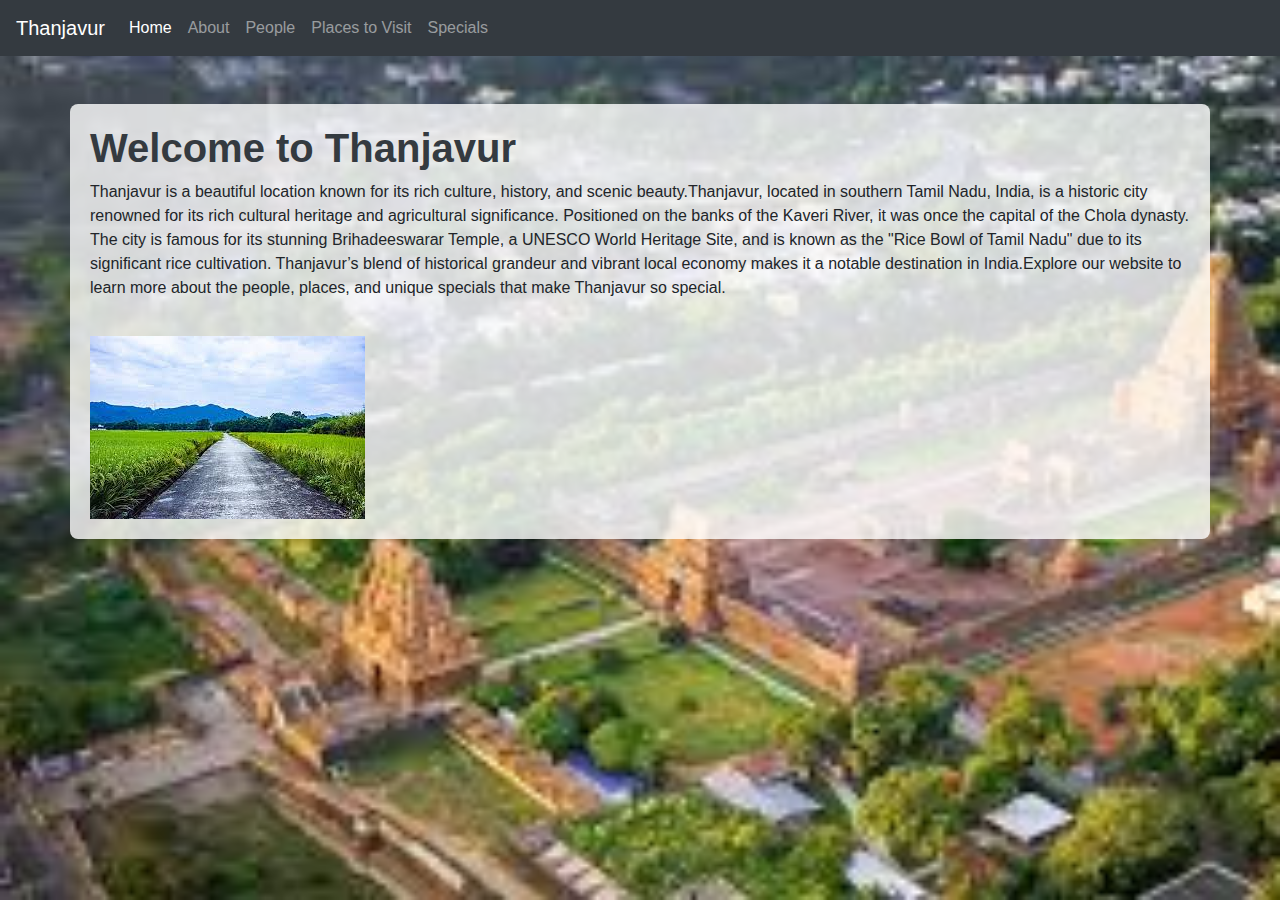
<file: index.html>
<!DOCTYPE html>
<html lang="en">
<head>
    <meta charset="UTF-8">
    <meta name="viewport" content="width=device-width, initial-scale=1.0">
    <title>Home - My Home town Thanjavur</title>
    <link rel="stylesheet" href="https://maxcdn.bootstrapcdn.com/bootstrap/4.5.2/css/bootstrap.min.css">
    <link rel="stylesheet" href="style.css">
</head>
<body class="home-page">
    <nav class="navbar navbar-expand-lg navbar-dark bg-dark">
        <a class="navbar-brand" href="index.html">Thanjavur</a>
        <div class="collapse navbar-collapse" id="navbarNav">
            <ul class="navbar-nav">
                <li class="nav-item active">
                    <a class="nav-link" href="index.html">Home</a>
                </li>
                <li class="nav-item">
                    <a class="nav-link" href="about.html">About</a>
                </li>
                <li class="nav-item">
                    <a class="nav-link" href="people.html">People</a>
                </li>
                <li class="nav-item">
                    <a class="nav-link" href="places.html">Places to Visit</a>
                </li>
                <li class="nav-item">
                    <a class="nav-link" href="specials.html">Specials</a>
                </li>
            </ul>
        </div>
    </nav>

    <div class="container mt-5">
        <h1><strong>Welcome to Thanjavur</strong></h1>
        <p>Thanjavur is a beautiful location known for its rich culture, history, and scenic beauty.Thanjavur, located in southern Tamil Nadu, India, is a historic city renowned for its rich cultural heritage and agricultural significance. Positioned on the banks of the Kaveri River, it was once the capital of the Chola dynasty. The city is famous for its stunning Brihadeeswarar Temple, a UNESCO World Heritage Site, and is known as the "Rice Bowl of Tamil Nadu" due to its significant rice cultivation. Thanjavur’s blend of historical grandeur and vibrant local economy makes it a notable destination in India.Explore our website to learn more about the people, places, and unique specials that make Thanjavur so special.</p>
        <img src="images/home.jpg" class="img-fluid" alt="Thanjavur">
    </div>

    <script src="https://code.jquery.com/jquery-3.5.1.slim.min.js"></script>
    <script src="https://cdn.jsdelivr.net/npm/@popperjs/core@2.9.2/dist/umd/popper.min.js"></script>
    <script src="https://maxcdn.bootstrapcdn.com/bootstrap/4.5.2/js/bootstrap.min.js"></script>
    <script src="scripts.js"></script>
</body>
</html>
</file>
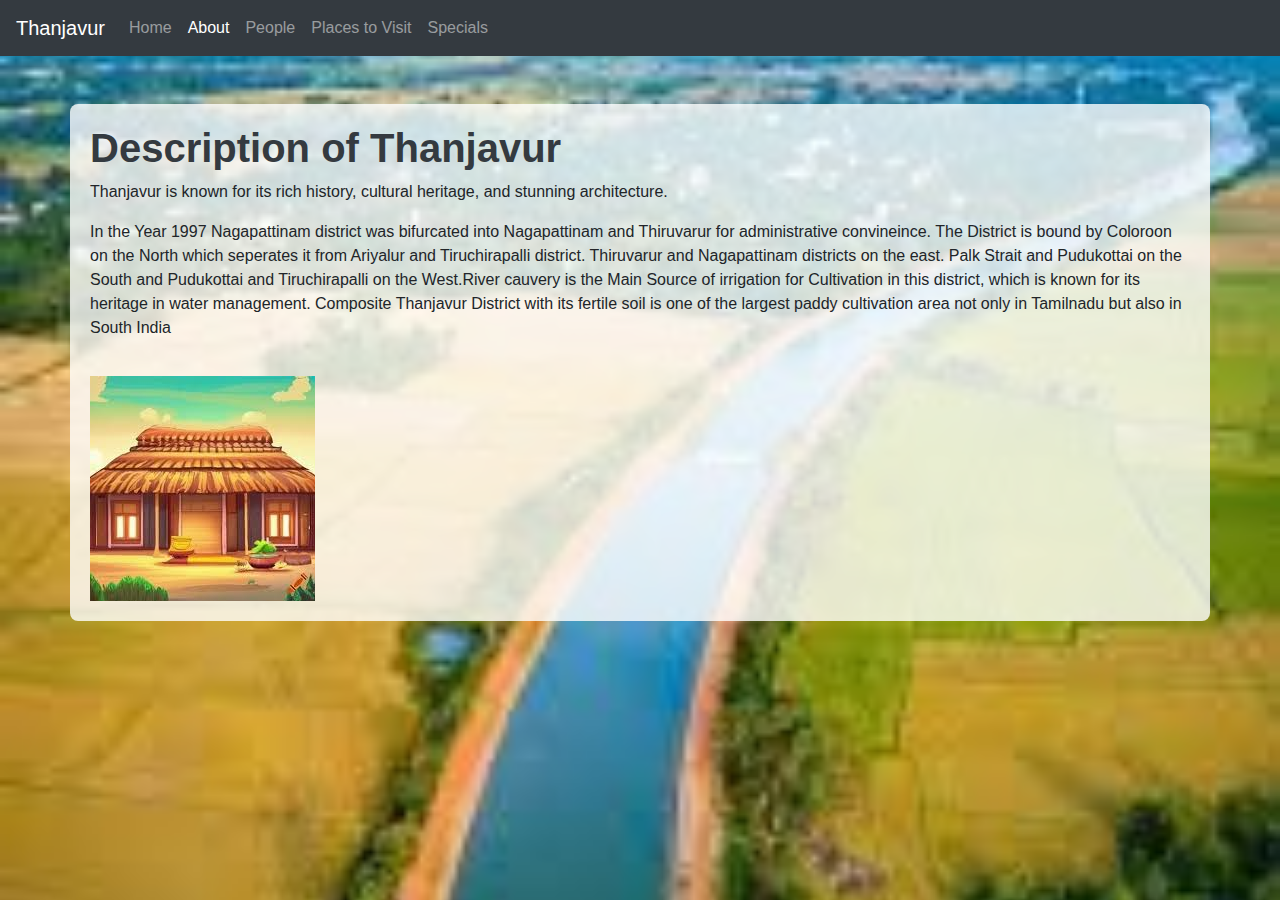
<file: about.html>
<!DOCTYPE html>
<html lang="en">
<head>
    <meta charset="UTF-8">
    <meta name="viewport" content="width=device-width, initial-scale=1.0">
    <title>About - Thanjavur</title>
    <link rel="stylesheet" href="https://maxcdn.bootstrapcdn.com/bootstrap/4.5.2/css/bootstrap.min.css">
    <link rel="stylesheet" href="style.css">
</head>
<body class="about-page">
    <nav class="navbar navbar-expand-lg navbar-dark bg-dark">
        <a class="navbar-brand" href="index.html">Thanjavur</a>
        <div class="collapse navbar-collapse" id="navbarNav">
            <ul class="navbar-nav">
                <li class="nav-item">
                    <a class="nav-link" href="index.html">Home</a>
                </li>
                <li class="nav-item active">
                    <a class="nav-link" href="about.html">About</a>
                </li>
                <li class="nav-item">
                    <a class="nav-link" href="people.html">People</a>
                </li>
                <li class="nav-item">
                    <a class="nav-link" href="places.html">Places to Visit</a>
                </li>
                <li class="nav-item">
                    <a class="nav-link" href="specials.html">Specials</a>
                </li>
            </ul>
        </div>
    </nav>

    <div class="container mt-5">
        <h1><strong>Description of Thanjavur</strong></h1>
        <p>Thanjavur is known for its rich history, cultural heritage, and stunning architecture.</p>
        <p>In the Year 1997 Nagapattinam district was bifurcated into Nagapattinam and Thiruvarur for administrative convineince.

            The District is bound by Coloroon on the North which seperates it from Ariyalur and Tiruchirapalli district. Thiruvarur and Nagapattinam districts on the east. Palk Strait and Pudukottai on the  South and Pudukottai and Tiruchirapalli on the West.River cauvery is the Main Source of irrigation for Cultivation in this district, which is known for its heritage in water management. Composite Thanjavur District with its fertile  soil is one of the largest  paddy cultivation area not only in Tamilnadu but also in South India</p>
        <img src="images/about.jpg" class="img-fluid" alt="Thanjavur">
    </div>

    <script src="https://code.jquery.com/jquery-3.5.1.slim.min.js"></script>
    <script src="https://cdn.jsdelivr.net/npm/@popperjs/core@2.9.2/dist/umd/popper.min.js"></script>
    <script src="https://maxcdn.bootstrapcdn.com/bootstrap/4.5.2/js/bootstrap.min.js"></script>
    <script src="scripts.js"></script>
</body>
</html>
</file>
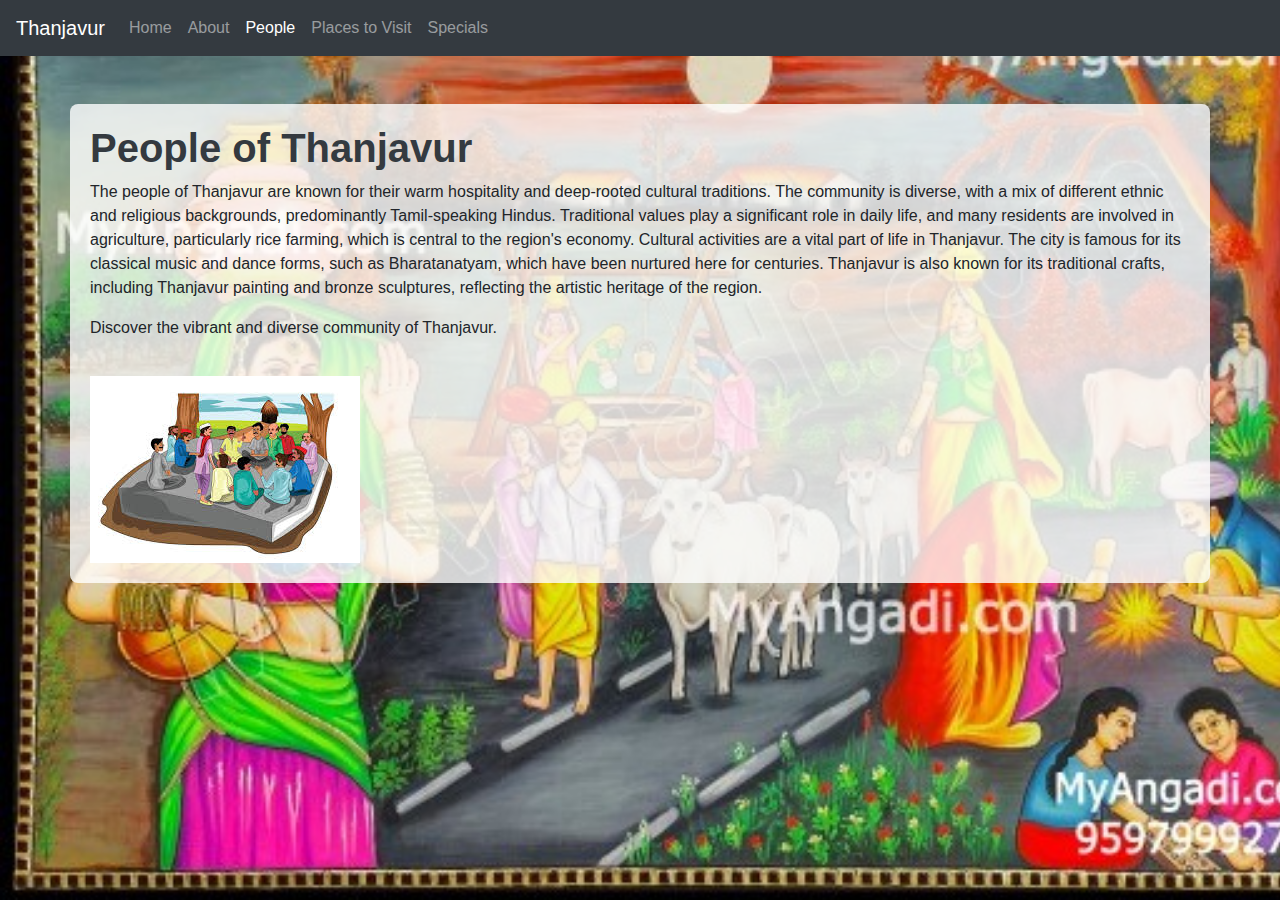
<file: people.html>
<!DOCTYPE html>
<html lang="en">
<head>
    <meta charset="UTF-8">
    <meta name="viewport" content="width=device-width, initial-scale=1.0">
    <title>People - Thanjavur</title>
    <link rel="stylesheet" href="https://maxcdn.bootstrapcdn.com/bootstrap/4.5.2/css/bootstrap.min.css">
    <link rel="stylesheet" href="style.css">
</head>
<body class="people-page">
    <nav class="navbar navbar-expand-lg navbar-dark bg-dark">
        <a class="navbar-brand" href="index.html">Thanjavur</a>
        <div class="collapse navbar-collapse" id="navbarNav">
            <ul class="navbar-nav">
                <li class="nav-item">
                    <a class="nav-link" href="index.html">Home</a>
                </li>
                <li class="nav-item">
                    <a class="nav-link" href="about.html">About</a>
                </li>
                <li class="nav-item active">
                    <a class="nav-link" href="people.html">People</a>
                </li>
                <li class="nav-item">
                    <a class="nav-link" href="places.html">Places to Visit</a>
                </li>
                <li class="nav-item">
                    <a class="nav-link" href="specials.html">Specials</a>
                </li>
            </ul>
        </div>
    </nav>

    <div class="container mt-5">
        <h1><strong>People of Thanjavur</strong></h1>
        <p>
            The people of Thanjavur are known for their warm hospitality and deep-rooted cultural traditions. The community is diverse, with a mix of different ethnic and religious backgrounds, predominantly Tamil-speaking Hindus. Traditional values play a significant role in daily life, and many residents are involved in agriculture, particularly rice farming, which is central to the region's economy.
Cultural activities are a vital part of life in Thanjavur. The city is famous for its classical music and dance forms, such as Bharatanatyam, which have been nurtured here for centuries. Thanjavur is also known for its traditional crafts, including Thanjavur painting and bronze sculptures, reflecting the artistic heritage of the region.
        </p>
        <p>Discover the vibrant and diverse community of Thanjavur.</p>
        <img src="images/people.jpg" class="img-fluid" alt="People of Thanjavur">
    </div>

    <script src="https://code.jquery.com/jquery-3.5.1.slim.min.js"></script>
    <script src="https://cdn.jsdelivr.net/npm/@popperjs/core@2.9.2/dist/umd/popper.min.js"></script>
    <script src="https://maxcdn.bootstrapcdn.com/bootstrap/4.5.2/js/bootstrap.min.js"></script>
    <script src="scripts.js"></script>
</body>
</html>
</file>
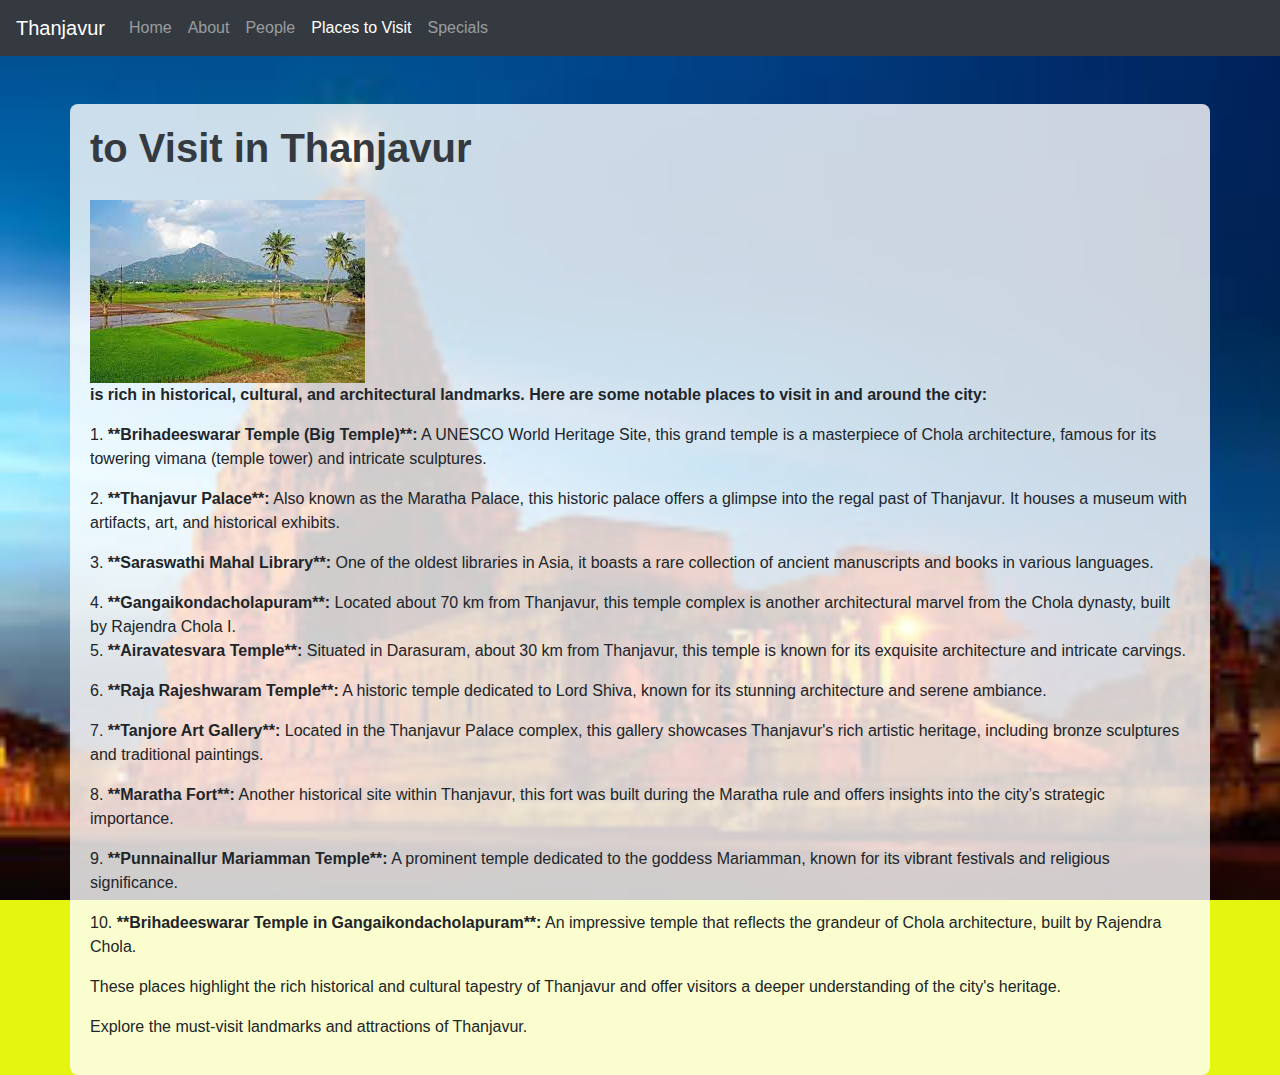
<file: places.html>
<!DOCTYPE html>
<html lang="en">
<head>
    <meta charset="UTF-8">
    <meta name="viewport" content="width=device-width, initial-scale=1.0">
    <title>Places to Visit - Thanjavur</title>
    <link rel="stylesheet" href="https://maxcdn.bootstrapcdn.com/bootstrap/4.5.2/css/bootstrap.min.css">
    <link rel="stylesheet" href="style.css">
</head>
<body class="places-page">
    <nav class="navbar navbar-expand-lg navbar-dark bg-dark">
        <a class="navbar-brand" href="index.html">Thanjavur</a>
        <div class="collapse navbar-collapse" id="navbarNav">
            <ul class="navbar-nav">
                <li class="nav-item">
                    <a class="nav-link" href="index.html">Home</a>
                </li>
                <li class="nav-item">
                    <a class="nav-link" href="about.html">About</a>
                </li>
                <li class="nav-item">
                    <a class="nav-link" href="people.html">People</a>
                </li>
                <li class="nav-item active">
                    <a class="nav-link" href="places.html">Places to Visit</a>
                </li>
                <li class="nav-item">
                    <a class="nav-link" href="specials.html">Specials</a>
                </li>
            </ul>
        </div>
    </nav>

    <div class="container mt-5">
        <h1><strong> to Visit in Thanjavur</strong></h1>
        
        <img src="images/places.jpg" class="img-fluid" alt="Places in Thanjavur">
<p><strong> is rich in historical, cultural, and architectural landmarks. Here are some notable places to visit in and around the city:</strong>
    </p>
    <p>
    1. <b>**Brihadeeswarar Temple (Big Temple)**:</b> A UNESCO World Heritage Site, this grand temple is a masterpiece of Chola architecture, famous for its towering vimana (temple tower) and intricate sculptures.
</p>   
  <p>  2. <b>**Thanjavur Palace**:</b> Also known as the Maratha Palace, this historic palace offers a glimpse into the regal past of Thanjavur. It houses a museum with artifacts, art, and historical exhibits.
</p>   
  <p>  3. <b>**Saraswathi Mahal Library**:</b> One of the oldest libraries in Asia, it boasts a rare collection of ancient manuscripts and books in various languages.
</p>   
    4. <b>**Gangaikondacholapuram**:</b> Located about 70 km from Thanjavur, this temple complex is another architectural marvel from the Chola dynasty, built by Rajendra Chola I.
    <p>   
    5. <b>**Airavatesvara Temple**:</b> Situated in Darasuram, about 30 km from Thanjavur, this temple is known for its exquisite architecture and intricate carvings.
</p>   
<p>   6. <b>**Raja Rajeshwaram Temple**:</b> A historic temple dedicated to Lord Shiva, known for its stunning architecture and serene ambiance.
</p>   
<p>   7.<b> **Tanjore Art Gallery**:</b> Located in the Thanjavur Palace complex, this gallery showcases Thanjavur's rich artistic heritage, including bronze sculptures and traditional paintings.
</p>  
<p>   8.<b> **Maratha Fort**:</b> Another historical site within Thanjavur, this fort was built during the Maratha rule and offers insights into the city’s strategic importance.
</p>
<p>   9.<b> **Punnainallur Mariamman Temple**:</b> A prominent temple dedicated to the goddess Mariamman, known for its vibrant festivals and religious significance.
</p>
<p>   10.<b> **Brihadeeswarar Temple in Gangaikondacholapuram**:</b> An impressive temple that reflects the grandeur of Chola architecture, built by Rajendra Chola.
</p>  
<p>These places highlight the rich historical and cultural tapestry of Thanjavur and offer visitors a deeper understanding of the city's heritage.</p>
        Explore the must-visit landmarks and attractions of Thanjavur.</p>
    </div>

    <script src="https://code.jquery.com/jquery-3.5.1.slim.min.js"></script>
    <script src="https://cdn.jsdelivr.net/npm/@popperjs/core@2.9.2/dist/umd/popper.min.js"></script>
    <script src="https://maxcdn.bootstrapcdn.com/bootstrap/4.5.2/js/bootstrap.min.js"></script>
    <script src="scripts.js"></script>
</body>
</html>
</file>
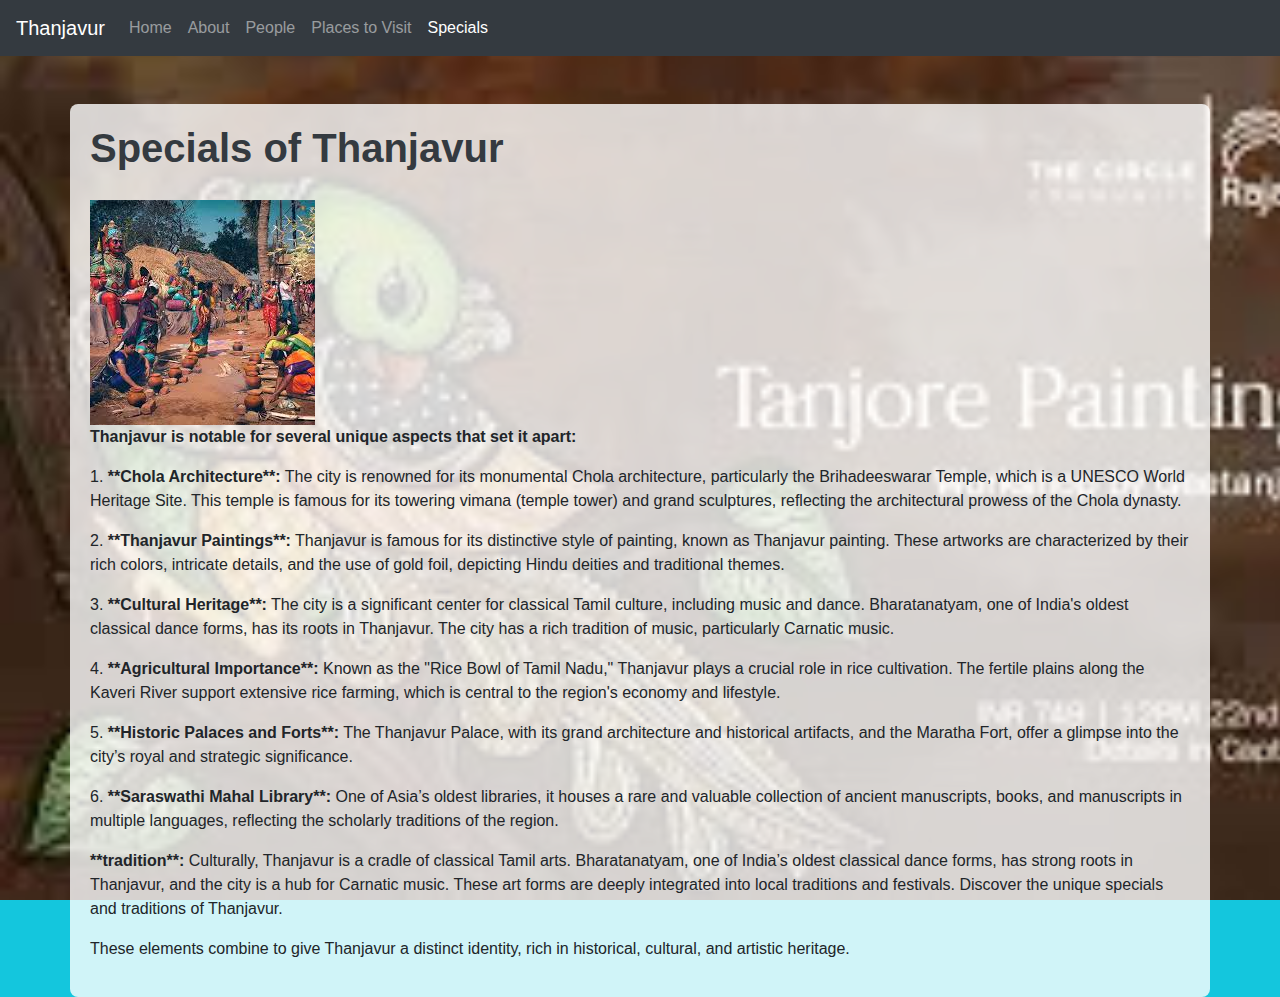
<file: specials.html>
<!DOCTYPE html>
<html lang="en">
<head>
    <meta charset="UTF-8">
    <meta name="viewport" content="width=device-width, initial-scale=1.0">
    <title>Specials - Thanjavur</title>
    <link rel="stylesheet" href="https://maxcdn.bootstrapcdn.com/bootstrap/4.5.2/css/bootstrap.min.css">
    <link rel="stylesheet" href="style.css">
</head>
<body class="specials-page">
    <nav class="navbar navbar-expand-lg navbar-dark bg-dark">
        <a class="navbar-brand" href="index.html">Thanjavur</a>
        <div class="collapse navbar-collapse" id="navbarNav">
            <ul class="navbar-nav">
                <li class="nav-item">
                    <a class="nav-link" href="index.html">Home</a>
                </li>
                <li class="nav-item">
                    <a class="nav-link" href="about.html">About</a>
                </li>
                <li class="nav-item">
                    <a class="nav-link" href="people.html">People</a>
                </li>
                <li class="nav-item">
                    <a class="nav-link" href="places.html">Places to Visit</a>
                </li>
                <li class="nav-item active">
                    <a class="nav-link" href="specials.html">Specials</a>
                </li>
            </ul>
        </div>
    </nav>

    <div class="container mt-5">
        <h1><strong>Specials of Thanjavur</strong></h1>
        <img src="images/specials.jpg" class="img-fluid" alt="Specials in Thanjavur">
        <p><strong>Thanjavur is notable for several unique aspects that set it apart:</strong></p>
<p>
            1.<b> **Chola Architecture**:</b> The city is renowned for its monumental Chola architecture, particularly the Brihadeeswarar Temple, which is a UNESCO World Heritage Site. This temple is famous for its towering vimana (temple tower) and grand sculptures, reflecting the architectural prowess of the Chola dynasty.
        </p>    
        <p>    2.<b> **Thanjavur Paintings**:</b> Thanjavur is famous for its distinctive style of painting, known as Thanjavur painting. These artworks are characterized by their rich colors, intricate details, and the use of gold foil, depicting Hindu deities and traditional themes.
            </p>
            <p>3.<b> **Cultural Heritage**:</b> The city is a significant center for classical Tamil culture, including music and dance. Bharatanatyam, one of India's oldest classical dance forms, has its roots in Thanjavur. The city has a rich tradition of music, particularly Carnatic music.
        </p>  
        <p>   4. <b>**Agricultural Importance**:</b> Known as the "Rice Bowl of Tamil Nadu," Thanjavur plays a crucial role in rice cultivation. The fertile plains along the Kaveri River support extensive rice farming, which is central to the region's economy and lifestyle.
        </p>  
         <p>   5.<b> **Historic Palaces and Forts**:</b> The Thanjavur Palace, with its grand architecture and historical artifacts, and the Maratha Fort, offer a glimpse into the city’s royal and strategic significance.
        </p>  
        <p>  6. <b>**Saraswathi Mahal Library**:</b> One of Asia’s oldest libraries, it houses a rare and valuable collection of ancient manuscripts, books, and manuscripts in multiple languages, reflecting the scholarly traditions of the region.
        </p>   
        <p><b>**tradition**:</b> Culturally, Thanjavur is a cradle of classical Tamil arts. Bharatanatyam, one of India’s oldest classical dance forms, has strong roots in Thanjavur, and the city is a hub for Carnatic music. 
            These art forms are deeply integrated into local traditions and festivals.
            Discover the unique specials and traditions of Thanjavur.</p>
           <p> These elements combine to give Thanjavur a distinct identity, rich in historical, cultural, and artistic heritage.</p>
    </div>

    <script src="https://code.jquery.com/jquery-3.5.1.slim.min.js"></script>
    <script src="https://cdn.jsdelivr.net/npm/@popperjs/core@2.9.2/dist/umd/popper.min.js"></script>
    <script src="https://maxcdn.bootstrapcdn.com/bootstrap/4.5.2/js/bootstrap.min.js"></script>
    <script src="scripts.js"></script>
</body>
</html>
</file>
<file: style.css>
html, body {
    height:cover;
    margin: 0;
    padding: 0;
}

body {
    font-family: Arial, sans-serif;
    background-size: cover;
    background-position: cover;
    background-attachment: fixed;
    background-repeat: no-repeat;
    
}

/* Specific background images for each page */
body.home-page {
    background-image: url('images/home-bg.jpg');
    background-image: url('images/download.jpg');
    background-color: lightblue;

}

body.about-page {
    background-image: url('images/about-bg.jpg');
    background-image: url('images/im.jpg');
    background-color: rgb(70, 207, 35);
}

body.people-page {
    background-image: url('images/people-bg.jpg');
    background-image: url('images/se.jpg');
    background-color: rgb(248, 12, 71);

}

body.places-page {
    background-image: url('images/places-bg.jpg');
    background-image: url('images/download\ \(1\).jpg');
    background-color: rgb(229, 245, 13);
}


body.specials-page {
    background-image: url('images/specials-bg.jpg');
    background-image: url('images/s.jpg');
    background-color: rgb(20, 198, 221);
}


h1 {
    color: #343a40;
}

.container {
    position: relative;
    z-index: 1;
    background: rgba(255, 255, 255, 0.8); /* Optional: white semi-transparent background for readability */
    padding: 20px;
    border-radius: 8px;
}

.container img {
    margin-top: 20px;
}
</file>
